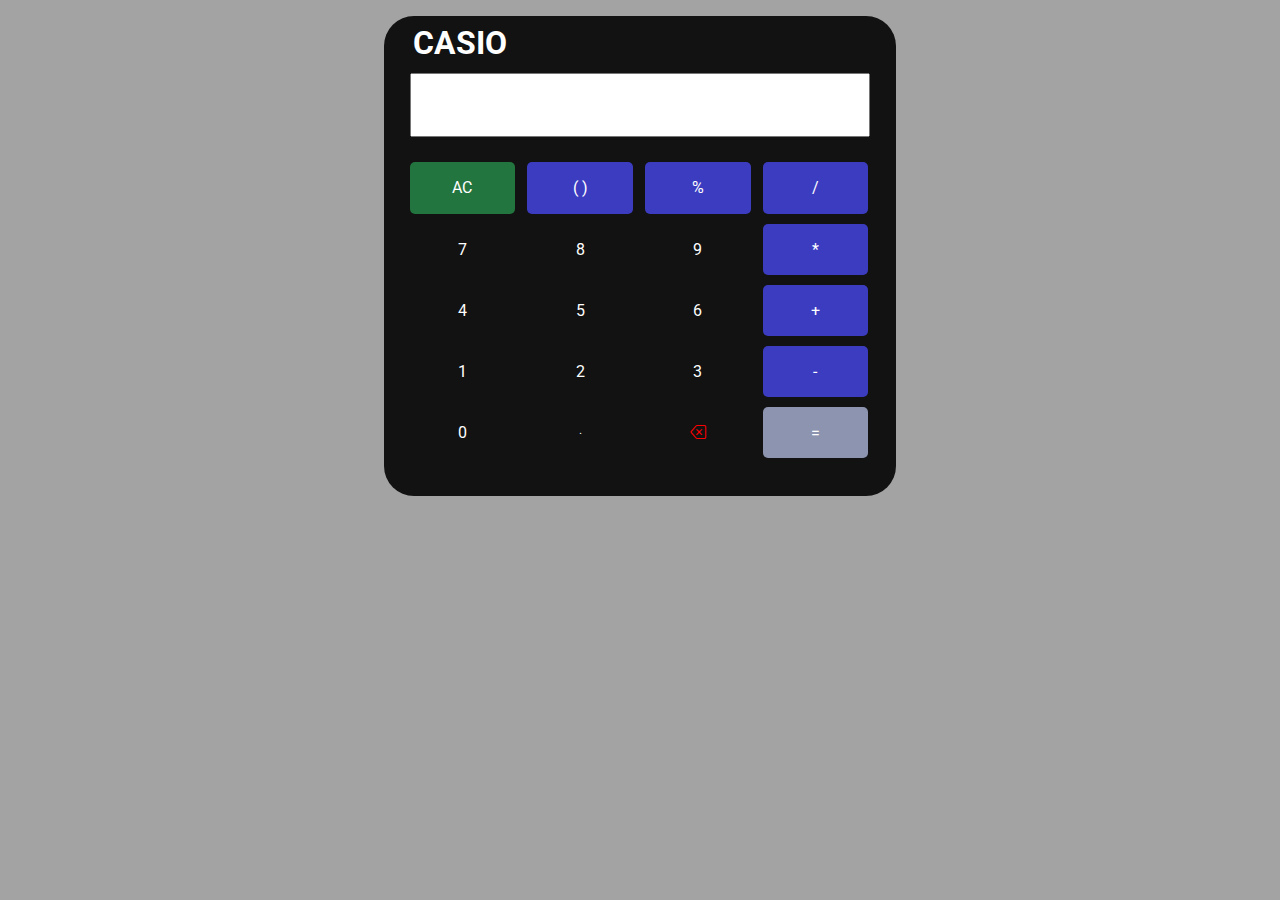
<file: Calculator/index.html>
<!DOCTYPE html>
<html lang="en">
<head>
    <meta charset="UTF-8">
    <meta name="viewport" content="width=device-width, initial-scale=1.0">
    <title>Calculator</title>
    <link rel="stylesheet" href="style.css">
    
    <link rel="stylesheet" href="https://cdn.jsdelivr.net/npm/bootstrap-icons@1.11.1/font/bootstrap-icons.css">

</head>
<body>
    <div class="container">
        <div class="head">
            <h4 class="headText">CASIO</h4>
        </div>
        <div class="useInput">
            <input type="text" id="inputText">
        </div><br><br>
        <div class="buttns">
            <buttons class="btns  " style="background-color: #23753f;" onclick="allClear()">AC </buttons>
            <buttons class="btns  " style="background-color: #3c3cc1;">
                <span class="f calBtn " id="leftBracket">(</span>
                
                <span class="s calBtn" id="rightBracket">)</span>
            </buttons>
            <buttons class="btns calBtn " style="background-color: #3c3cc1;">%</buttons>
            <buttons class="btns calBtn " style="background-color: #3c3cc1;">/</buttons>
            <buttons class="btns calBtn ">7</buttons>
            <buttons class="btns calBtn ">8</buttons>
            <buttons class="btns calBtn ">9</buttons>
            <buttons class="btns calBtn " style="background-color: #3c3cc1;">*</buttons>
            <buttons class="btns calBtn ">4</buttons>
            <buttons class="btns calBtn ">5</buttons>
            <buttons class="btns calBtn ">6</buttons>
            <buttons class="btns calBtn " style="background-color: #3c3cc1;">+</buttons>
            <buttons class="btns calBtn ">1</buttons>
            <buttons class="btns calBtn ">2</buttons>
            <buttons class="btns calBtn ">3</buttons>
            <buttons class="btns calBtn " style="background-color: #3c3cc1;">- </buttons>
            <buttons class="btns calBtn ">0</buttons>
            <buttons class="btns calBtn " style="font-size: larger;">. </buttons>
            <buttons class="btns  " onclick="clearLeft()">
                <i class="bi bi-backspace" style="color: red;"></i>
            </buttons>
            <buttons class="btns  " style="background-color: #8c94af;" onclick="showResults()">=</buttons>
        </div>
    </div>

    <script src="script.js"></script>
   

</body>
</html>
</file>
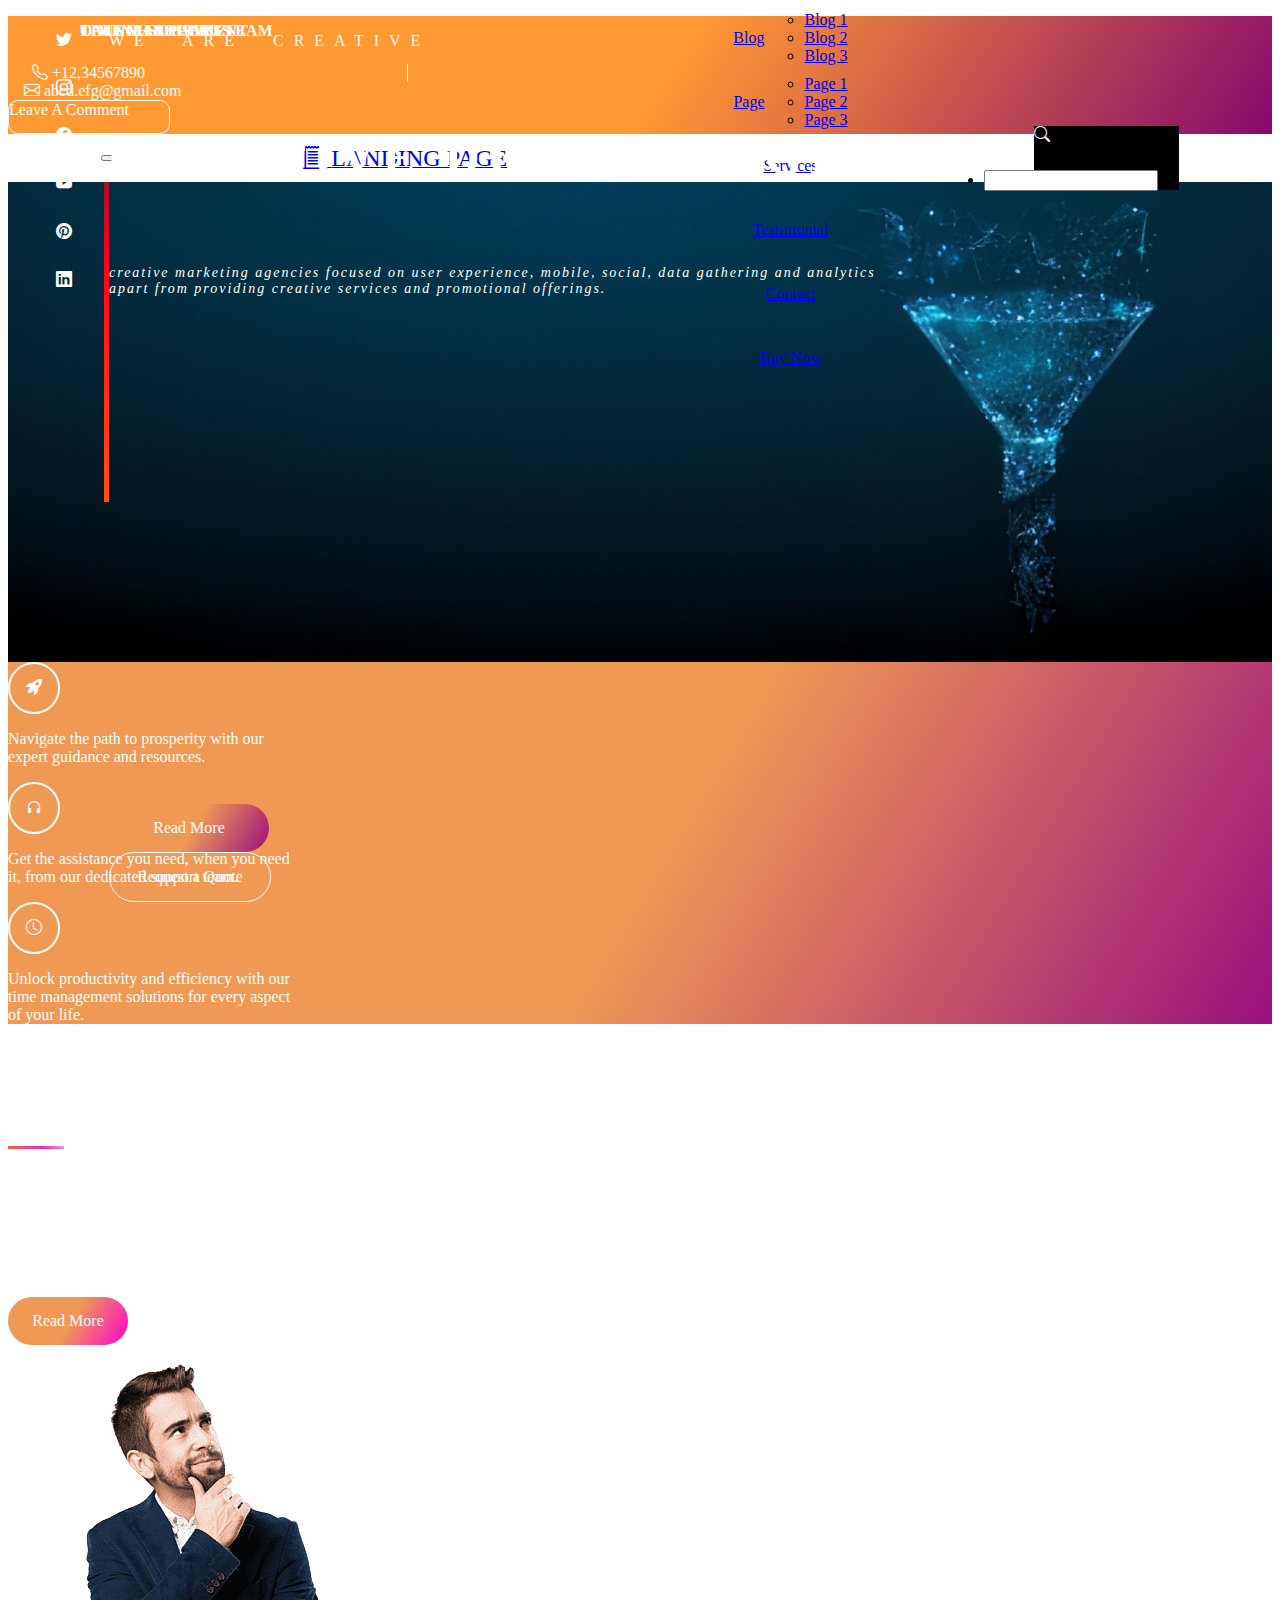
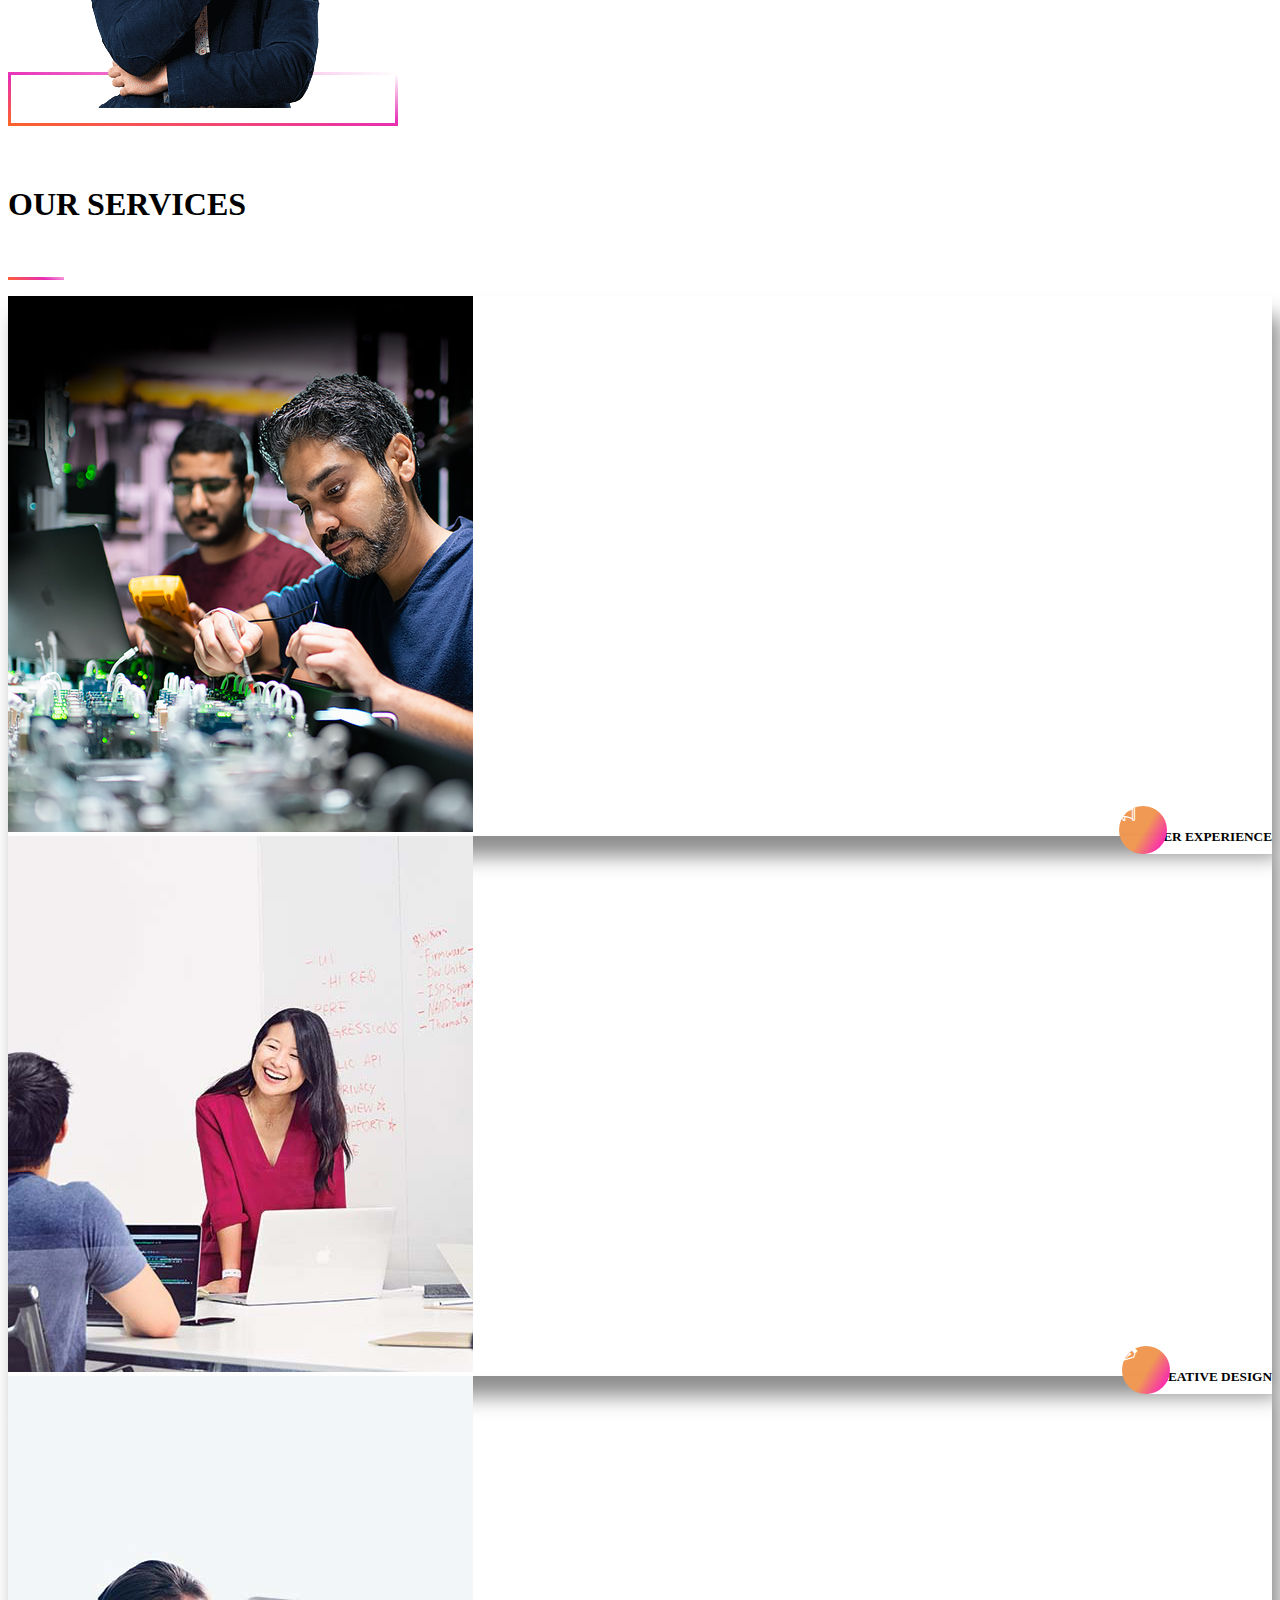
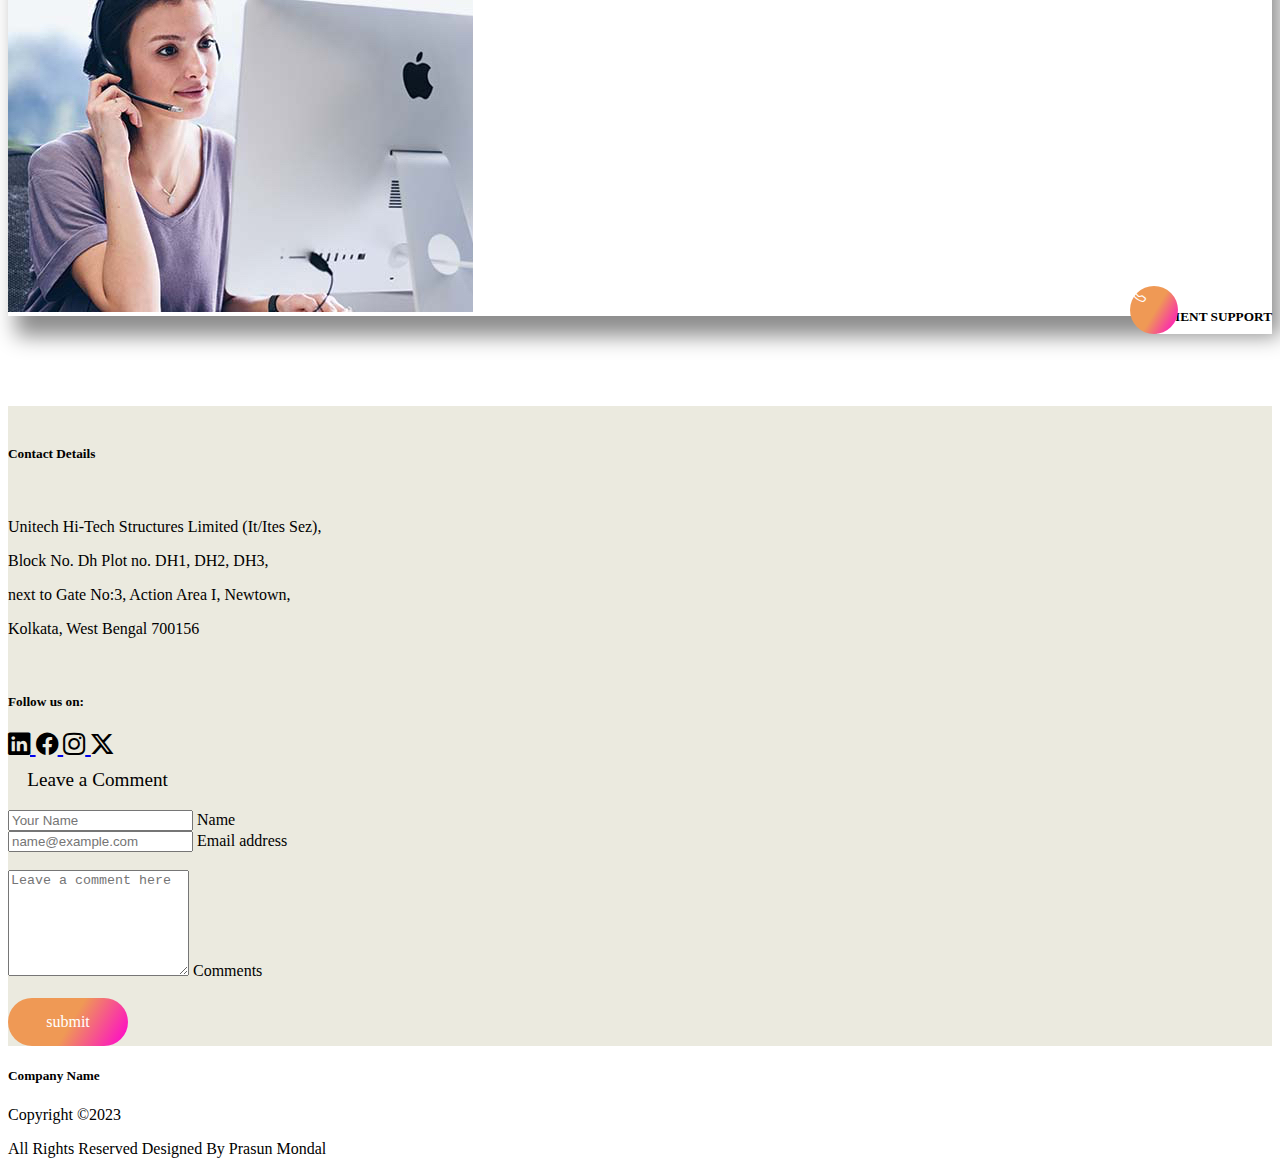
<file: Landing Page/index.html>
<!DOCTYPE html>
<html lang="en">

<head>
    <meta charset="UTF-8">
    <meta name="viewport" content="width=device-width, initial-scale=1.0">
    <title>Landing page</title>
    <link href="https://cdn.jsdelivr.net/npm/bootstrap@5.3.2/dist/css/bootstrap.min.css" rel="stylesheet"
        integrity="sha384-T3c6CoIi6uLrA9TneNEoa7RxnatzjcDSCmG1MXxSR1GAsXEV/Dwwykc2MPK8M2HN" crossorigin="anonymous">
    <link rel="stylesheet" href="https://cdn.jsdelivr.net/npm/bootstrap-icons@1.11.0/font/bootstrap-icons.css">
    <link rel="stylesheet" href="https://cdnjs.cloudflare.com/ajax/libs/animate.css/4.1.1/animate.min.css" />
    <link rel="stylesheet" href="https://cdnjs.cloudflare.com/ajax/libs/font-awesome/6.4.2/css/all.min.css"
        integrity="sha512-z3gLpd7yknf1YoNbCzqRKc4qyor8gaKU1qmn+CShxbuBusANI9QpRohGBreCFkKxLhei6S9CQXFEbbKuqLg0DA=="
        crossorigin="anonymous" referrerpolicy="no-referrer" />
    <link rel="stylesheet" href="style.css">
</head>

<body>
    <header id="head" class="d-flex flex-row justify-content-around align-items-center headerClass  ">
        <div class="icons ">
            <ul class="iconList list-group d-flex flex-row justify-content-between  ">
                <li class="listStyle border-end border-start  ">
                    <i class="bi bi-twitter"></i>
                </li>
                <li class="listStyle border-end">
                    <i class="bi bi-instagram"></i>
                </li>
                <li class="listStyle border-end">
                    <i class="bi bi-facebook"></i>
                </li>
                <li class="listStyle border-end">
                    <i class="bi bi-youtube"></i>
                </li>
                <li class="listStyle border-end">
                    <i class="bi bi-pinterest"></i>
                </li>
                <li class="listStyle border-end">
                    <i class="bi bi-linkedin"></i>
                </li>
            </ul>
        </div>

        <div class="details d-flex flex-row justify-content-around  ">
            <div class="first  w-50 ">
                <div class="w-auto insideDive ">
                    <i class="bi bi-telephone"></i>
                    +12,34567890
                </div>
            </div>
            <div class="first  w-50">
                <div class="insideDiv">
                    <i class="bi bi-envelope"></i>
                    abcd.efg@gmail.com
                </div>
            </div>
        </div>

        <div class="linkButton d-flex justify-content-center align-items-center">
            <a href="#" id="linkTag" class=" ">Leave A Comment</a>
        </div>
    </header>

    <nav class="navbar navbar-expand-lg sticky-top z-3 bg-body-tertiary ">
        <div class="container conBox">
            <button class="navbar-toggler" type="button" data-bs-toggle="offcanvas" data-bs-target="#offcanvasNavbar"
                aria-controls="offcanvasNavbar" aria-label="Toggle navigation">
                <span class="navbar-toggler-icon"></span>
            </button>

            <a class="navbar-brand marginTop" href="#">
                <i class="bi bi-receipt-cutoff bigText"></i>
                <span class="bigText">LANDING PAGE </span>
            </a>

            <div class="offcanvas offcanvas-end middleBox " id="offcanvasNavbar" aria-labelledby="offcanvasNavbarLabel">

                <ul class="offcanvas-body heightB ">
                    <li class="nav-item listItems">
                        <a class="nav-link "  href="homePg">Home</a>
                    </li>
                    <li class="nav-item dropdown listItems">
                        <a class="nav-link dropdown-toggle" href="#" role="button" data-bs-toggle="dropdown"
                            aria-expanded="false">
                            Blog
                        </a>
                        <ul class="dropdown-menu">
                            <li><a class="dropdown-item " href="#">Blog 1</a></li>
                            <li><a class="dropdown-item " href="#">Blog 2</a></li>
                            <li><a class="dropdown-item " href="#">Blog 3</a></li>
                        </ul>
                    </li>
                    <li class="nav-item dropdown listItems">
                        <a class="nav-link dropdown-toggle" href="#" role="button" data-bs-toggle="dropdown"
                            aria-expanded="false">
                            Page
                        </a>
                        <ul class="dropdown-menu">
                            <li><a class="dropdown-item" href="#">Page 1 </a></li>
                            <li><a class="dropdown-item" href="#">Page 2</a></li>
                            <li><a class="dropdown-item" href="#">Page 3</a></li>
                        </ul>
                    </li>
                    <li class="nav-item listItems">
                        <a class="nav-link " href="#">Services </a>
                    </li>
                    <li class="nav-item listItems">
                        <a class="nav-link " href="#">Testimonial </a>
                    </li>
                    <li class="nav-item listItems">
                        <a class="nav-link " href="#">Contact </a>
                    </li>
                    <li class="nav-item listItems">
                        <a class="nav-link " href="#">Buy Now </a>
                    </li>
                </ul>

            </div>

            <div class="dropdown d-flex align-items-center justify-content-center searchBtn d-none d-md-block ">
                <a class="btn bttn d-flex align-items-center justify-content-center " href="#" role="button"
                    data-bs-toggle="dropdown" aria-expanded="false">
                    <i class="bi bi-search  "></i>
                </a>
                <ul class="dropdown-menu drw ">
                    <li>
                        <input type="text" class="inputField">
                    </li>
                </ul>
            </div>
        </div>
    </nav>
    <!-- <img src="frontImg.jpg" class="img-fluid" alt="discussion"> -->
    <section class="homePage container-xxl container-fluid d-flex justify-content-center align-items-center" id="homePg ">

        <div class="card transparent-card centerCard">
            <div class="card-body ">
                <div class="headText">
                    <p class="card-text lineSpace">WE ARE CREATIVE</p>
                    <h5 class="card-title textSpace">CREATIVE DIGITAL AGENCY</h5>
                    <h6 class="card-subtitle sub ">creative marketing agencies focused
                        on user experience, mobile, social, data gathering and analytics<br>
                        apart from providing creative services and promotional offerings.

                    </h6>
                </div>
                <div class="lik card-body d-flex justify-content-around align-items-center">
                    <a href="#" class="card-link liskStyle  text-wrap">Read More</a>
                    <a href="#" class="card-link liskStyle2 text-wrap">Request a Quote</a>
                </div>
            </div>
        </div>

    </section>

    <section class="container-fluid d-flex justify-content-around align-items-center " id="buisness">
        <div class="container ">
            <div class=" row row-cols-1 row-cols-md-3 g-4 d-flex justify-content-around">
                <div class="card visibility " style="max-width: 18rem;">
                    <div class="card-header visibility">
                        <span class="iconspan">
                            <i class="bi bi-rocket-takeoff-fill"></i>
                        </span>
                        <span class="textspan">
                            LAUNCH BUISNESS
                        </span>
                    </div>
                    <div class="card-body">
                        <p class="card-text" style="color: #fff;"> Navigate the path to prosperity with our expert
                            guidance and
                            resources.</p>
                    </div>
                </div>

                <div class="card visibility " style="max-width: 18rem;">
                    <div class="card-header visibility">
                        <span class="iconspan">
                            <i class="bi bi-headphones"></i>
                        </span>
                        <span class="textspan">
                            ONLINE SUPPORT TEAM
                        </span>
                    </div>
                    <div class="card-body">

                        <p class="card-text" style="color: #fff;">Get the assistance you need, when you need it, from
                            our
                            dedicated support team.</p>
                    </div>
                </div>

                <div class="card visibility " style="max-width: 18rem;">
                    <div class="card-header visibility">
                        <span class="iconspan">
                            <i class="bi bi-clock"></i>
                        </span>
                        <span class="textspan">
                            TIME MANAGEMENT
                        </span>
                    </div>
                    <div class="card-body">
                        <p class="card-text" style="color: #fff;"> Unlock productivity and efficiency with our time
                            management
                            solutions for every aspect of your life.</p>
                    </div>
                </div>
            </div>
        </div>


    </section>

    <section class="aboutUs container-xxl container-fluid d-flex justify-content-center align-items-center">

        <div class="container">
            <div class="row  ">
                <div class="col-sm-6  mb-3 mb-sm-0  ">
                    <div class="card firstColum">
                        <div class="card-body">
                            <h4 class="card-title cTitle ">ABOUT US</h4>
                            <div class="colorLine"></div>
                            <h5 class="card-text"> 15 Years, We passionate about achiving better results for our clients
                            </h5>
                            <p class="card-text flex-grow-1">As we continue to grow,
                                InnovateTech Solutions remains unwavering in its commitment to
                                innovation, reliability, and exceptional customer experiences.
                                We invite you to join us on this exciting journey and experience
                                firsthand why our startup is receiving such highly satisfactory
                                reviews. Together, let's transform the future through technology!

                            </p>
                            <br>
                            <br>
                            <a href="#" class="  btnGradient">Read More</a>
                        </div>
                    </div>
                </div>
                <div class="col-sm-6">
                    <div class="card firstColum h-100 d-flex">
                        <div class="card-body d-flex flex-column  justify-content-center align-items-center">
                            <div class="box " style="width: 20rem;">
                                <img src="th_noBg.png" class="card-img-top" alt="...">
                            </div>
                            <div class="boxLine "></div>

                        </div>
                    </div>
                </div>
            </div>
        </div>

    </section>
    <br><br>

    <section class="services container-fluid">
        <div class="container ">
            <h5 class="text-start cTitle mT ">OUR SERVICES</h5>
            <div class="colorLine"></div>
            <div class="row row-cols-1 row-cols-md-3 g-4">
                <div class="col shadowBox">
                    <div class="card ">
                        <img src="hardwareSS.jpg" class="card-img-top" alt="user_experience">
                    </div>
                    <div class="custom-div w-75 d-flex align-items-center justify-content-center">
                        <div class="iDiv d-flex justify-content-center align-items-center ">
                            <i class="bi bi-megaphone"></i>
                        </div>
                        <h5 class="card-title text-dark text-center">USER EXPERIENCE</h5>
                    </div>
                </div>
                <div class="col shadowBox">
                    <div class="card ">
                        <img src="softwareSS.jpg" class="card-img-top" alt="user_experience">
                    </div>
                    <div class="custom-div w-75 d-flex align-items-center justify-content-center">
                        <div class="iDiv d-flex justify-content-center align-items-center ">
                            <i class="bi bi-vector-pen"></i>
                        </div>
                        <h5 class="card-title text-dark text-center">CREATIVE DESIGN</h5>
                    </div>
                </div>

                <div class="col shadowBox">
                    <div class="card ">
                        <img src="supportSS.jpg" class="card-img-top" alt="user_experience">
                    </div>
                    <div class="custom-div w-75 d-flex align-items-center justify-content-center">
                        <div class="iDiv d-flex justify-content-center align-items-center ">
                            <i class="bi bi-telephone"></i>
                        </div>
                        <h5 class="card-title text-dark text-center">CLIENT SUPPORT</h5>
                    </div>
                </div>
            </div>
        </div>

        <br>
        <br>
    </section>
    <br><br><br>

    <section class="address container-fluid ">
        <div class="container"><br>
            <!-- <h5 class="text-start cTitle mT ">OUR SERVICES</h5>
            <div class="colorLine"></div> -->
            <div class="row">
                <div class="col-sm-6 mb-3 mb-sm-0 trDisplay">
                    <div class="card trDisplay">
                        <div class="card-body">
                            <h5 class="card-title">Contact Details </h5><br>
                            <p class="card-text">Unitech Hi-Tech Structures Limited (It/Ites Sez),
                            </p>
                            <p class="card-text">Block No. Dh Plot no. DH1, DH2, DH3,
                            </p>
                            <p class="card-text">next to Gate No:3, Action Area I, Newtown,
                            </p>
                            <p class="card-text">Kolkata, West Bengal 700156
                            </p><br>
                            <h5 class="card-text">Follow us on:
                            </h5>
                            <div class="iconBox d-flex align-items-center justify-content-around  ">
                                <a class="link-offset-2 link-underline link-underline-opacity-0" href="#">
                                    <i class="bi bi-linkedin clr fB"></i>
                                </a>
                                <a class="link-offset-2 link-underline link-underline-opacity-0" href="#">
                                    <i class="bi bi-facebook fB clr"></i>
                                </a>
                                <a class="link-offset-2 link-underline link-underline-opacity-0" href="#">
                                    <i class="bi bi-instagram ins clr"></i>
                                </a>
                                <a class="link-offset-2 link-underline link-underline-opacity-0" href="#">
                                    <i class="bi bi-twitter-x twrX clr"></i>
                                </a>
                            </div>
                        </div>
                    </div>
                </div>
                <div class="col-sm-6 trDisplay">
                    <div class="card trDisplay">
                        <p class="card-title styleText">Leave a Comment </p>
                        <div class="card-body trDisplay">
                            <div class="row g-2">
                                <div class="col-md trDisplay">
                                    <div class="form-floating ">
                                        <input type="text" class="form-control" id="floatingInputGrid"
                                            placeholder="Your Name ">
                                        <label for="floatingInputGrid">Name </label>
                                    </div>
                                </div>
                                <div class="col-md">
                                    <div class="form-floating">
                                        <input type="email" class="form-control" id="floatingInputGrid"
                                            placeholder="name@example.com">
                                        <label for="floatingInputGrid">Email address</label>
                                    </div>
                                </div>
                            </div><br>
                            <div class="form-floating">
                                <textarea class="form-control" placeholder="Leave a comment here" id="floatingTextarea2"
                                    style="height: 100px"></textarea>
                                <label for="floatingTextarea2">Comments</label>
                            </div><br>
                            <div class="col-auto">
                                <a href="#" class="  btnGradient">submit</a>
                            </div>
                        </div>
                    </div>
                </div>
            </div>
        </div>
    </section>
    <div class="card text-center">

        <div class="card-body">
            <h5 class="card-title">Company Name</h5>
            <p class="card-text">Copyright ©2023 </p>
            <p class="card-text">All Rights Reserved Designed By Prasun Mondal</p>

        </div>

    </div>












    <script src="https://cdn.jsdelivr.net/npm/bootstrap@5.3.2/dist/js/bootstrap.bundle.min.js"
        integrity="sha384-C6RzsynM9kWDrMNeT87bh95OGNyZPhcTNXj1NW7RuBCsyN/o0jlpcV8Qyq46cDfL" crossorigin="anonymous">
        </script>
</body>

</html>
</file>
<file: Calculator/style.css>
@import url('https://fonts.googleapis.com/css2?family=Roboto&display=swap');

*{
    margin: 0;
    padding: 0;
    box-sizing: border-box;
}
body{
    display: flex;
    justify-content: center;
    align-items: center;
    font-size: 62.5%;
    background-color: #a3a3a3;

}
.container{
    display: flex;
    flex-direction: column;
    /* justify-content: center; */
    align-items: center;
    margin: 1rem auto;
    width: 40%;
    height: 30rem;
    background-color: #121212;
    font-family: 'Roboto', sans-serif;
    border-radius: 30px;
    /* border: 1px solid red; */
}
.head{
    width: 100%;
    display: flex;
    align-items: center;
    font-size: 2rem;
    /* border: 1px solid red; */
}
.headText{
    position: relative;
    color: #fff;
    left: 21px;
    margin: .5rem;
    font-family: 'Roboto', sans-serif;
}
.useInput{
    width: 90%;
    height: auto;
    margin: .2rem;
    /* border: 1px solid green; */
}
.useInput input[type=text]{
    width: 100%;
    height: 4rem;
    font-size: 2rem;
    outline: none;
    /* border: none; */
    text-indent: 1rem;
}
.buttns{
    width: 90%;
    height: auto;
    display: grid;
    grid-template-columns: repeat(4, 1fr);
    gap: 10px;
    cursor: pointer;
    /* border: 1px solid green; */
}
.btns {
    font-size: 1rem;
    text-align: center;
    padding: 16px;
    height: 3.2rem;
    width: 6.6rem;
    border-radius: 5px;
    color: #fff;
}
.btns:hover{
    border: 1px solid #ccc;
    
}
</file>
<file: Landing Page/style.css>
#head{
    color: #fff;
    margin-top: 0;
    background: rgb(255,153,51);
    background: linear-gradient(124deg, rgba(255,153,51,1) 52%, rgba(136,8,109,1) 100%);
}
.icons{
    height: 3rem;

}

.iconList{
    border-radius: 0;
}
.listStyle{
    display: flex;
    justify-content: center;
    align-items: center;
    height: 3rem;
    width: 2rem;
    cursor: pointer;
    
}
.details{
    width: 25rem;
}
.insideDive{
    border-right: 1px solid #fff;
    margin-left: 1.5rem;
    cursor: pointer;
}
.insideDiv{
    margin-left: 1rem;
    cursor: pointer;
}
.linkButton{
    width: 10rem;
    height: 2rem;
    border: 1px solid white;
    border-radius: 10px;
}

#linkTag{
    outline: none;
    color: #fff;
    text-decoration: none;
}
.bigText{
    font-size: 1.5rem;
    font-weight: 400;
}
.conBox{
    display: flex;
    flex-direction: row;
    justify-content: space-around;
    align-items: center;
    height: 3rem;
}
.middleBox{
    height: auto;
    flex-grow: 0;
    
}
.heightB{
    align-items: center;
    justify-content: space-evenly;
    height: auto;
    margin-bottom: 0;
}
.listItems{
    display: flex;
    align-items: center;
    justify-content: center;
    height: 4rem;
}
.listItems:hover{
    background-color: rgb(255, 123, 0) ;
}
.drw{
    margin-left: -60px;
    right: 1px;
    top: -50px;
    padding: 10px;
}
.inputField{
    width: 90%;
}
.drw li{
    margin: auto;
}
.searchBtn{
    height: 4rem;
    background: #000;
}
.bttn{
    color: #fff;
}
.navbar-nav .dropdown-menu {
    position: absolute;
}
.toggleBtn {
    margin-bottom: 20px;
}
.homePage{
    height: 30rem;
    
}
.centerCard{
    height: 20rem; 
    border: none;
    border-radius: 5px;
    margin-left: 6rem;
}
.homePage {
    background-image: url('bg1.png'); 
    background-size: cover;
    background-position: center; 
    color: #fff;
}
.headText{
    color: #fff;
    position: absolute;
    top: 1rem;
}
.transparent-card {
    background-color: rgba(255, 255, 255, -0); 
    border-left: 5px solid transparent;
    border-image: linear-gradient(0.02turn, rgb(255 82 18), rgb(255 0 33), rgba(56,2,155,0));
    border-image-slice: 1;
    width:100%;
}
.lik {
    width: 40%;
    position: absolute;
    height: 4rem;
    animation: slideFromLeft 1s ease-in-out .30s forwards;
    bottom: 2rem;
}

@keyframes slideFromLeft {
    0% {
      transform: translateX(-10%); 
      opacity: 0; 
    }
    100% {
      transform: translateX(0); 
      opacity: 1;
    }
}
.lineSpace{
    word-spacing: 15px;
    letter-spacing: 10px;
    font-size: 1rem;
    animation: slideFromUp 1s ease-in-out .30s   forwards ;
}
@keyframes slideFromUp {
    0% {
      transform: translateY(0); 
      opacity: 0; 
    }

    100% {
      transform: translateY(10%); 
      opacity: 1;
    }
}

.textSpace{
    font-size: 3rem;
    letter-spacing: 8px;
    word-spacing: 2px;
    animation: slideFromRight 1s ease-in-out .30s forwards;
}
@keyframes slideFromRight {
    0% {
      transform: translateX(10%); 
      opacity: 0; 
    }
    100% {
      transform: translateX(0); 
      opacity: 1;
    }
}
.sub{
    letter-spacing: 2px;
    font-weight: lighter;
    font-size: 14px;
    margin-top: 1rem;
    font-style: italic;
}
.liskStyle{
    text-decoration: none;
    color: #fff;
    width: 10rem;
    height: 3rem;
    display: flex;
    justify-content: center;
    align-items: center;
    border-radius: 30px;
    background: rgb(255,153,51);
    background: linear-gradient(121deg, rgb(239 153 85) 52%, rgb(155 15 126) 100%);
}
.liskStyle2{
    text-decoration: none;
    color: #fff;
    width: 10rem;
    height: 3rem;
    display: flex;
    justify-content: center;
    align-items: center;
    border:1px
     solid #fff;
    border-radius: 30px;
}
#buisness{
    background: rgb(255,153,51);
    background: linear-gradient(121deg, rgb(239 153 85) 52%, rgb(155 15 126) 100%);
}
.iconspan{
    width: 3rem;
    height: 3rem;
    color: #fff;
    font-size: 1rem;
    border: 2px solid #fff;
    display: flex;
    align-items: center;
    justify-content: center;
    border-radius: 50%;
}
.textspan{
    color: #fff;
    margin-left: 2rem;
    position: absolute;
    top: 22px;
    left: 3rem;
    font-weight: 700;
}
.visibility{
    background-color: rgba(255, 255, 255, -0); 
    border: none;
    /* cursor: pointer; */
}
.aboutUs{
    /* background-image: url('world\ map\ 2.jpg');  */
    background-size: cover;
    background-position: center; 
    color: #fff;
    height: auto;
    margin-top: 1.5rem;
}
.firstColum{
    /* height: 28rem ; */
    border: none;
    background-color: rgba(255, 255, 255, 0.5); 
    
}
.cTitle{
    font-size: 2rem;
}
.colorLine{
    width: 3.5rem;
    margin: 1rem 0 1rem 0;
    border-bottom: 3px solid transparent;
    border-image: linear-gradient(0.02turn, rgb(251 99 42), rgb(231 46 181), rgba(56, 2, 155, 0)) 1 / 1 / 0 stretch;
    border-image-slice: 1;
}

.btnGradient{
    text-decoration: none;
    color: #fff;
    width: 7.5rem;
    height: 3rem;
    display: flex;
    justify-content: center;
    align-items: center;
    border-radius: 30px;
    background:linear-gradient(121deg, rgb(239 153 85) 52%, rgb(255 0 210) 100%);
}
.box{
    z-index: 10;
}
.boxLine{
    height: 3rem;
    width: 24rem;
    margin-top: -2.5rem;
    border: 3px solid transparent;
    border-image: linear-gradient(0.02turn, rgb(251 99 42), rgb(231 46 181), rgba(56, 2, 155, 0)) 1 / 1 / 0 stretch;
    border-image-slice: 1;
}
.services{
    height: auto;
    
}
.mT{
    margin-top: 1.5rem;
}
.col {
    position: relative; /* Set the parent to relative position */
}

.custom-div {
    position: absolute;
    right: 0px;
    height: 3rem;
    background-color: #fff;
    bottom: 1%;
    cursor: pointer;
    transform: translateY(50%);
}
.iDiv{
    position: absolute;
    left: -27px;
    width: 3rem;
    height: 3rem;
    color: #fff;
    border-radius: 50%;
    background:linear-gradient(121deg, rgb(239 153 85) 52%, rgb(255 0 210) 100%);

}
.shadowBox{
    box-shadow: 8px 20px 20px 0px rgba(0,0,0,0.45);;
}
.styleText{
    margin-top: 10px;
    margin-left: 1.2rem;
    font-size: 1.2rem;
    font-weight: 400;
}
.address{
    background-color: #ebeadf;
}
.trDisplay{
    background-color: rgba(255, 255, 255, -1); 
    border: none;
}
.iconBox{
    font-size: 1.4rem;
}
.ins:hover{
    background: linear-gradient(45deg, #405DE6, #E1306C);
    -webkit-background-clip: text;
    background-clip: text;
    -webkit-text-fill-color: transparent;
    color: transparent;
}
.clr{
    color: #000;
}
.twrX{
    color: #000;
}
.fB:hover{
    color: #405DE6;
}
</file>
